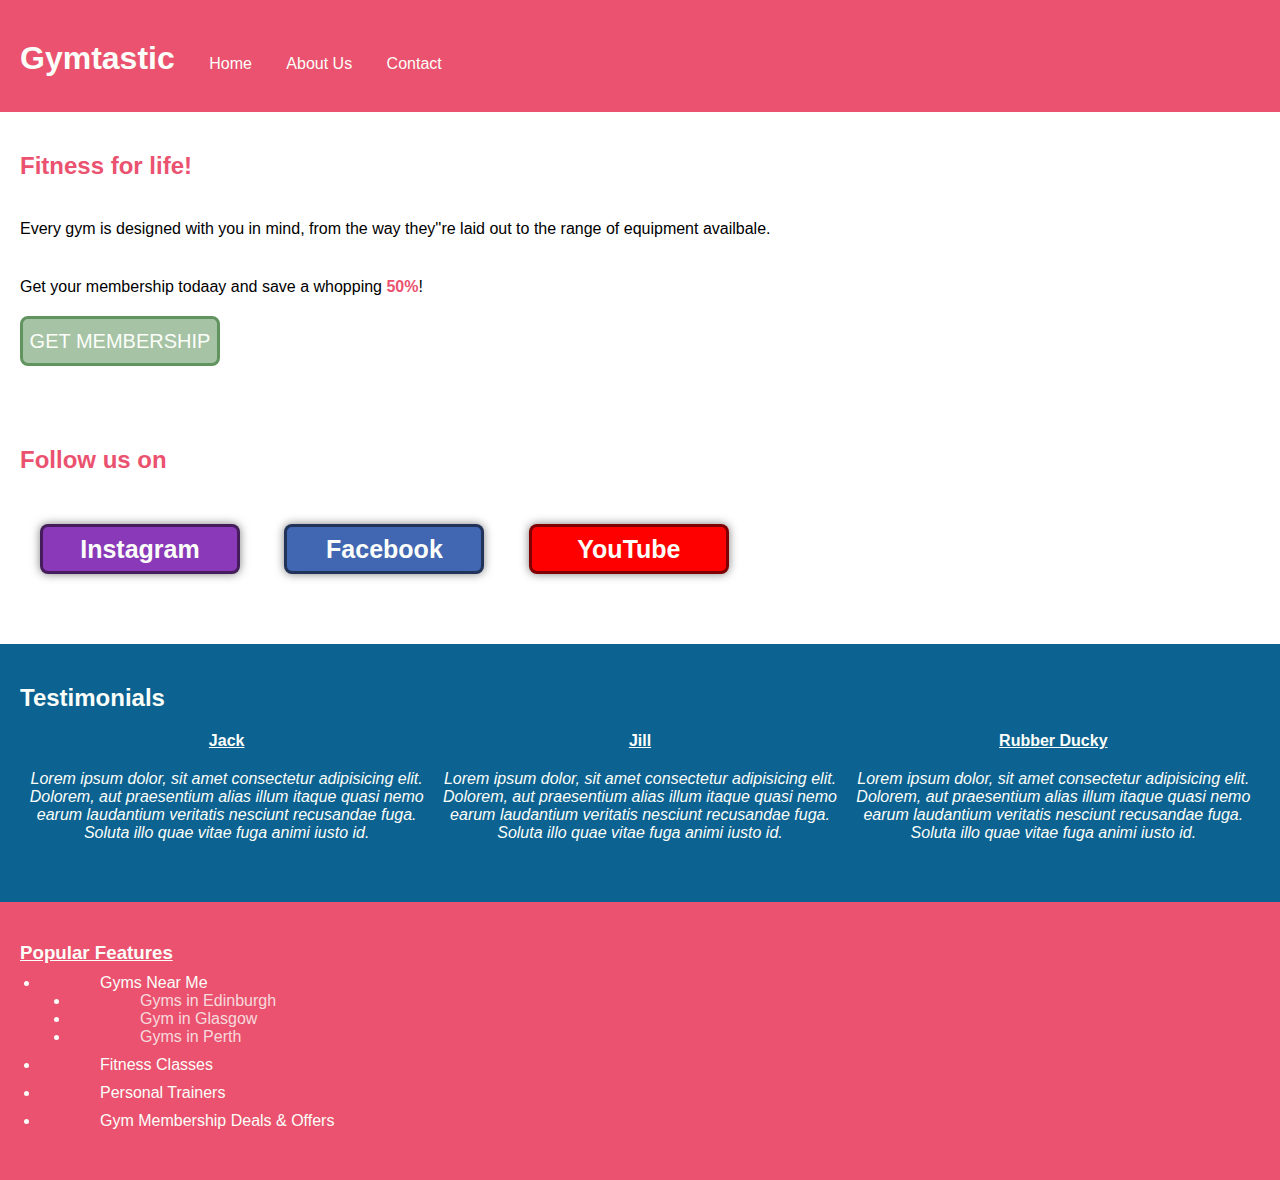
<file: index.html>
<!DOCTYPE html>
<html lang="en">
  <head>
    <meta charset="UTF-8" />
    <meta name="viewport" content="width=device-width, initial-scale=1.0" />
    <meta http-equiv="X-UA-Compatible" content="ie=edge" />
    <link rel="stylesheet" href="styles.css" />
    <title>Gymtastic</title>
  </head>
  <body>
    <!-- Today's exercise: Gymtastic

Repo name: boolean-uk-html-gymtastic

Description
Using everything we've learned so far about the Box Model

Instructions
- Replicate the website in the screenshot

Tips
- Think about the hierarchy of the page, start by creating elements for each section, then work your way through each section until you're happy with how it looks
- Use divs for containers where appropriate
- Give your elements readable classes to easily identify and style them
- If you have multiple of something, it's probably a list. You can always style the list to your liking though!

Challenge
Time to get creative
Add a testimonial section after the follow us part!

Challenge  2
Add a second page that link to the about us, and has the same layout and styling 
In this page add the about information, and after create a section that has a row of cards with different gym locations -->

    <!-- NAVBAR AND HEADER -->

    <header class="section navbar-div" id="home">
      <div class="logodiv">
        <h1 class="logo">Gymtastic</h1>
      </div>

      <nav>
        <ul>
          <li class="nav-button" id="home">
            <a href="#home">Home</a>
          </li>
          <li class="nav-button" id="about">
            <a href="/aboutUs.html">About Us</a>
          </li>
          <li class="nav-button" id="contact">
            <a href="#socials">Contact</a>
          </li>
        </ul>
      </nav>
    </header>

    <!-- MAIN SECTION -->

    <div class="section main">
      <h2 class="section-heading fitness-for-life">Fitness for life!</h2>

      <p>
        Every gym is designed with you in mind, from the way they''re laid out
        to the range of equipment availbale.
      </p>

      <p>
        Get your membership todaay and save a whopping <strong>50%</strong>!
      </p>

      <button class="button membership">GET MEMBERSHIP</button>
    </div>

    <!-- SOCIAL SECTION -->

    <div id="socials" class="section socials">
      <h2 class="section-heading follow">Follow us on</h2>

      <button class="button social instagram">Instagram</button>
      <button class="button social facebook">Facebook</button>
      <button class="button social youtube">YouTube</button>
    </div>

    <!-- TESTIMONIAL SECTION -->

    <div class="section testimonials">
      <h2 class="testimonials">Testimonials</h2>
      <div class="row">
        <div class="testimonial one">
          <h4 class="name one">Jack</h4>
          <p class="review one">
            <em>
              Lorem ipsum dolor, sit amet consectetur adipisicing elit. Dolorem,
              aut praesentium alias illum itaque quasi nemo earum laudantium
              veritatis nesciunt recusandae fuga. Soluta illo quae vitae fuga
              animi iusto id.
            </em>
          </p>
        </div>

        <div class="testimonial two">
          <h4 class="name two">Jill</h4>
          <p class="review two">
            <em>
              Lorem ipsum dolor, sit amet consectetur adipisicing elit. Dolorem,
              aut praesentium alias illum itaque quasi nemo earum laudantium
              veritatis nesciunt recusandae fuga. Soluta illo quae vitae fuga
              animi iusto id.
            </em>
          </p>
        </div>

        <div class="testimonial three">
          <h4 class="name three">Rubber Ducky</h4>
          <p class="review three">
            <em
              >Lorem ipsum dolor, sit amet consectetur adipisicing elit.
              Dolorem, aut praesentium alias illum itaque quasi nemo earum
              laudantium veritatis nesciunt recusandae fuga. Soluta illo quae
              vitae fuga animi iusto id.</em
            >
          </p>
        </div>
      </div>
    </div>

    <!-- POPULAR FEATURES SECTION -->

    <footer class="section popular-features">
      <h3 class="heading popular-features">Popular Features</h3>

      <div class="features-list">
        <ul>
          <li class="feature-link">
            <a href="http://" target="_blank" rel="noopener noreferrer"
              >Gyms Near Me</a
            >
            <ul class="gyms">
              <li class="gym-link edinburgh">
                <a href="http://" target="_blank" rel="noopener noreferrer"
                  >Gyms in Edinburgh</a
                >
              </li>
              <li class="gym-link glasgow">
                <a href="http://" target="_blank" rel="noopener noreferrer"
                  >Gym in Glasgow</a
                >
              </li>
              <li class="gym-link perth">
                <a href="http://" target="_blank" rel="noopener noreferrer"
                  >Gyms in Perth</a
                >
              </li>
            </ul>
          </li>
          <li class="feature-link">
            <a href="http://" target="_blank" rel="noopener noreferrer"
              >Fitness Classes</a
            >
          </li>

          <li class="feature-link">
            <a href="http://" target="_blank" rel="noopener noreferrer"
              >Personal Trainers</a
            >
          </li>

          <li class="feature-link">
            <a href="http://" target="_blank" rel="noopener noreferrer"
              >Gym Membership Deals & Offers</a
            >
          </li>
        </ul>
      </div>
    </footer>
  </body>
</html>
</file>
<file: styles.css>
* {
  margin: 0;
  padding: 0;
  box-sizing: border-box;
  font-family: "Gill Sans", "Gill Sans MT", Calibri, "Trebuchet MS", sans-serif;
}

h1 {
  font-family: "Segoe UI", Tahoma, Geneva, Verdana, sans-serif;
}

h2 {
  color: #ea526f;
  margin-bottom: 20px;
}

h3 {
  color: #fbfef9;
  text-decoration: underline;
}

.logodiv,
nav,
.nav-button {
  display: inline-block;
}

header {
  width: 100%;
  height: 7em;

  /* padding: 30px; */
  background-color: #ea526f;

  color: #fbfef9;
}

a {
  text-align: center;
  text-decoration: none;
  color: #fbfef9;
  padding-left: 30px;
}

p {
  padding: 20px 0;
}

strong {
  color: #ea526f;
}

button.membership {
  width: 200px;
  height: 50px;

  background-color: #62946090;

  border: 3px #629460 solid;
  border-radius: 8px;

  color: #fbfef9;
  font-size: 20px;
}

.section {
  padding: 40px 20px;
}

.button.social {
  width: 200px;
  height: 50px;

  margin: 30px 20px;

  border: 3px #00000080 solid;
  border-radius: 8px;

  font-size: 25px;
  font-weight: bold;
  text-align: center;
  color: #fbfef9;
  box-shadow: 0 0 10px #00000080;
}

.button.social.instagram {
  background-color: #8a3ab9;
}

.button.social.facebook {
  background-color: #4267b2;
}

.button.social.youtube {
  background-color: #ff0000;
}

div.row {
  display: table;
}

.testimonials {
  background-color: #0c6291;
  color: #fbfef9;
}

.name {
  text-decoration: underline;
}

p.review-one {
  border-right: 2px #fbfef980 solid;
}

h2.testimonials {
  color: #fbfef9;
}

.testimonial {
  display: table-cell;

  text-align: center;
}

.feature-link {
  margin: 10px 20px;
  text-align: none;

  color: #fbfef9;
  padding-left: 30px;
}
.feature-link a {
  text-decoration: square;
}

.gym-link {
  padding-left: 40px;
  list-style-type: disc;
}

.gym-link a {
  color: #fbfef9cc;
}

footer {
  background-color: #ea526f;
}
</file>
